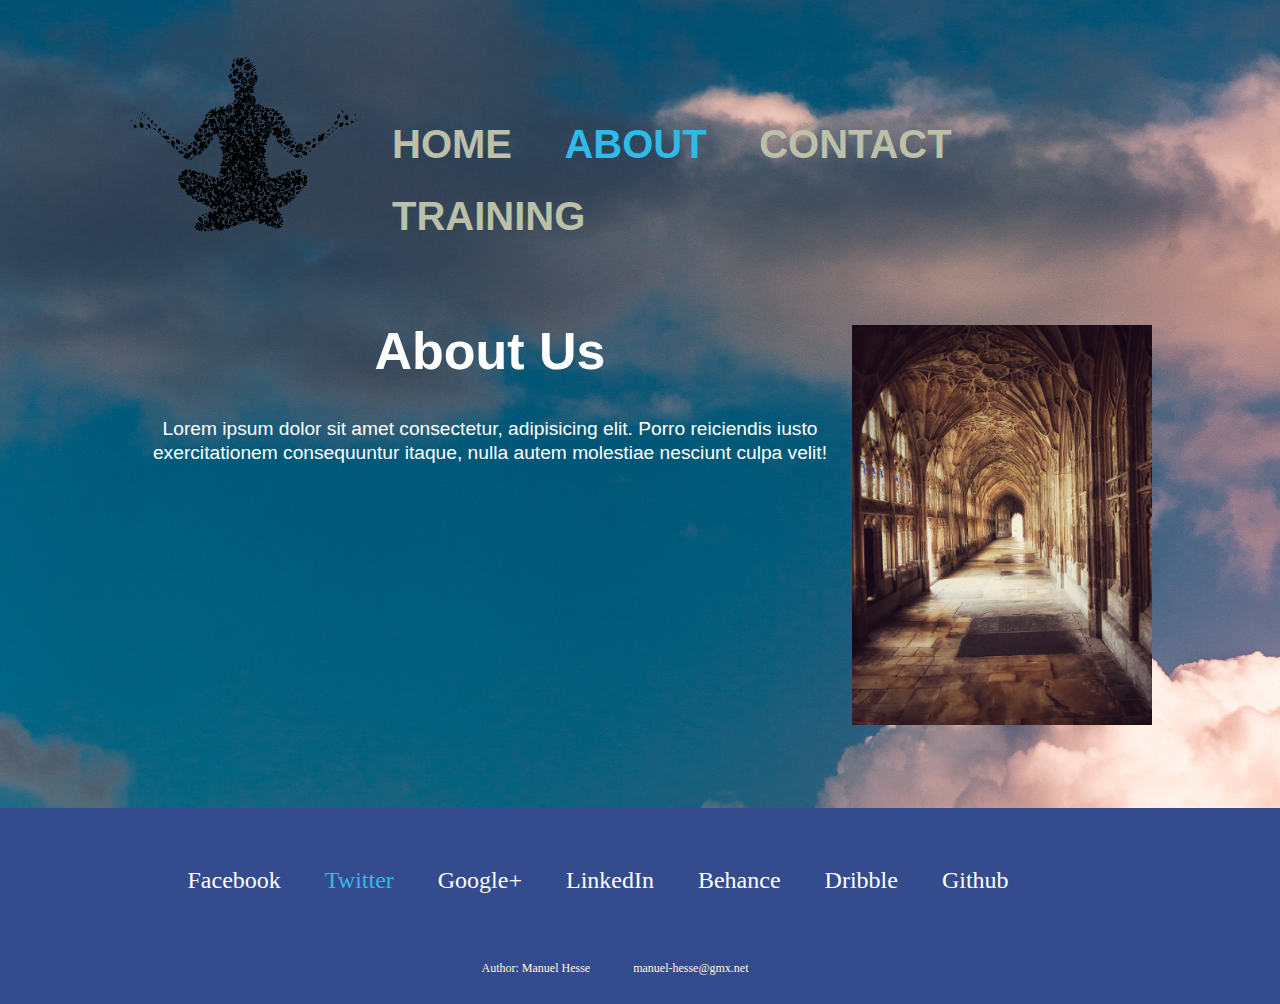
<file: about.html>
<!DOCTYPE html>
<html lang="en">
<head>
    <meta charset="UTF-8">
    <meta http-equiv="X-UA-Compatible" content="IE=edge">
    <meta name="viewport" content="width=device-width, initial-scale=1.0">
    <title>Document</title>
    <!-- This resets all css configurations to normalize it -->
    <link rel="stylesheet" href="css-reset.css">
    <!-- This is my stylesheet -->
    <link rel="stylesheet" href="style.css">
</head>


    <body>
        <section id="Section-1">
            <div class="container">
              <header>
                <div class="logo">
                  <img src="images/1542942859.svg" alt="MH Logo" >
                </div>
        
                <nav>
                  <ul>
                    <li><a href="index.html" >Home</a></li>
                    <li class="active"><a href="about.html" >About</a></li>
                    <li><a href="contact.html">Contact</a></li>
                    
            <li><a href="training.html">Training</a></li>
                  </ul>
                </nav>
              </header>
            </div>

<div class="container">
            <main>
                <div class="herobox1">
                    <h1>About Us</h1>
                    <p> 
                        Lorem ipsum dolor sit amet consectetur, adipisicing elit. Porro reiciendis iusto exercitationem consequuntur itaque, nulla autem molestiae nesciunt culpa velit!
                    </p>
                    
                </div>
                <div class="herobox2">
                    <img src="images/pexels-pixabay-415585.jpg" alt="person servicing a bike in dublin" width="300px" heigh="300px"style="margin-bottom: 80px">
                </div>
            </main>
            
        </div>
        
    </section>
        <footer>
            <div class="container">
              <div class="footer-links">
                <ul>
                  <li><a href="#">Facebook</a></li>
                  <li class="active"><a href="#">Twitter</a></li>
                  <li><a href="#">Google+</a></li>
                  <li><a href="#">LinkedIn</a></li>
                  <li><a href="#">Behance</a></li>
                  <li><a href="#">Dribble</a></li>
                  <li><a href="#">Github</a></li>
                </ul>
                <div class="author">
                  <ul>
                    <li>Author: Manuel Hesse</li>
                      <li><a href="mailto:manuel-hesse@gmx.net">manuel-hesse@gmx.net</a></li>
                  </ul>
                </div>
              </div>
            </div>
            
            
              
            
          </footer>
    </body>
</html>
</file>
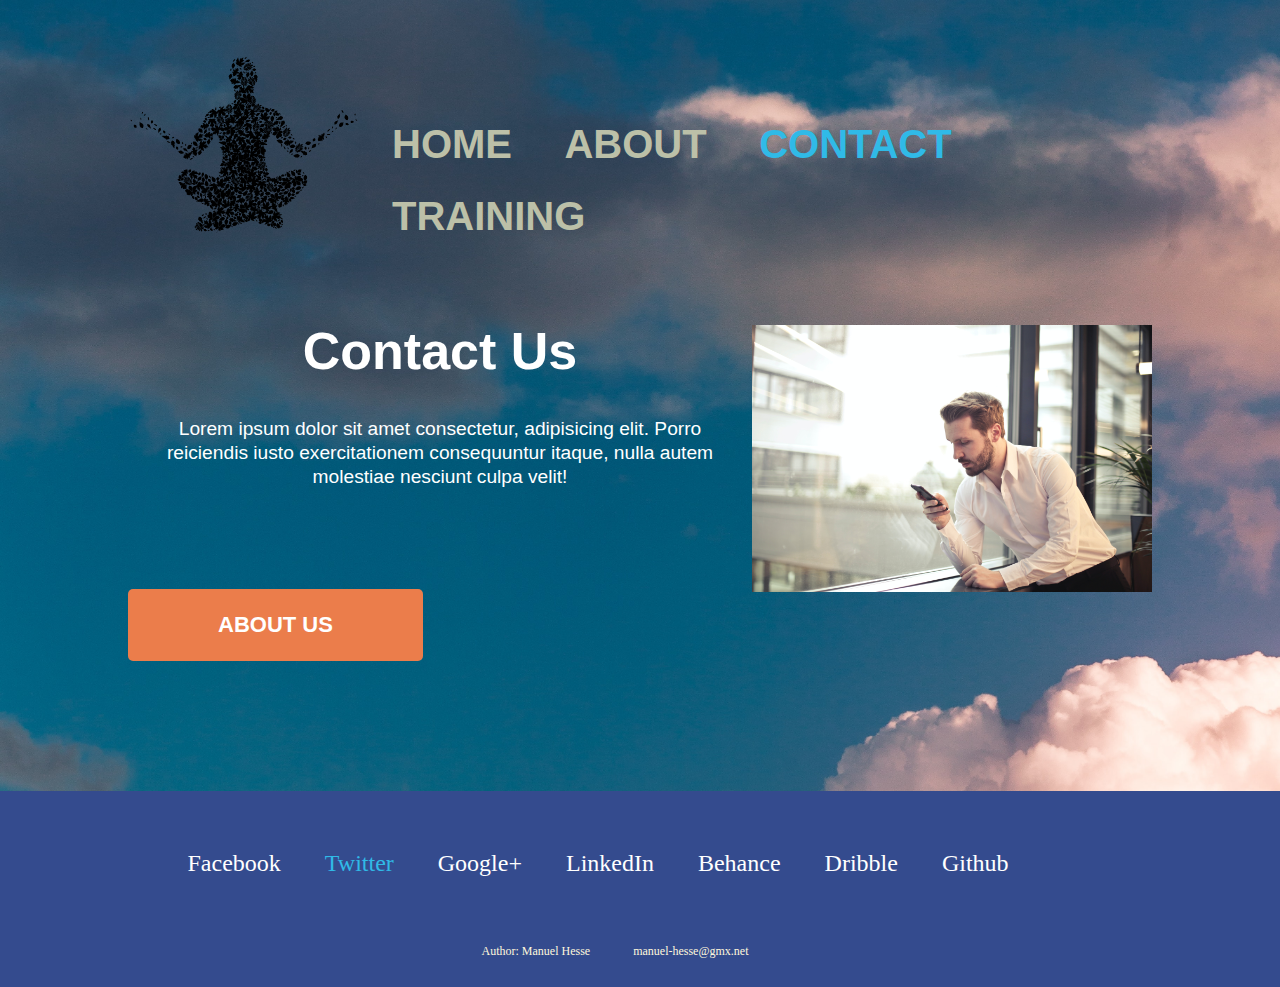
<file: contact.html>
<!DOCTYPE html>
<html lang="en">
<head>
    <meta charset="UTF-8">
    <meta http-equiv="X-UA-Compatible" content="IE=edge">
    <meta name="viewport" content="width=device-width, initial-scale=1.0">
    <title>Document</title>
    <!-- This resets all css configurations to normalize it -->
    <link rel="stylesheet" href="css-reset.css">
    <!-- This is my stylesheet -->
    <link rel="stylesheet" href="style.css">
</head>


    <body>
        <section id="Section-1">
            <div class="container">
              <header>
                <div class="logo">
                  <img src="images/1542942859.svg" alt="MH Logo">
                </div>
        
                <nav>
                  <ul>
                    <li><a href="index.html">Home</a></li>
                    <li><a href="about.html">About</a></li>
                    <li class="active"><a href="contact.html" >Contact</a></li>
                    <li><a href="training.html">Training</a></li>
                  </ul>
                </nav>
              </header>
            </div>

          <div class="container">
            <main>
                
                <div class="herobox1">
                    <h1>Contact Us</h1>
                    <p> 
                        Lorem ipsum dolor sit amet consectetur, adipisicing elit. Porro reiciendis iusto exercitationem consequuntur itaque, nulla autem molestiae nesciunt culpa velit!
                    </p>
                    <p></p>
                    <a href="about.html" class="mybutton" style="margin-top: 40px;">About Us</a>
                    
                </div>
                <div class="herobox2">
                    <img src="images/pexels-andrea-piacquadio-859265.jpg" alt="person in a call" width="400px" heigh="300px" style="margin-bottom: 80px">
                </div>
            </main>
            
        </div>
    </section>
        <footer>
            <div class="container">
              <div class="footer-links">
                <ul>
                  <li><a href="#">Facebook</a></li>
                  <li class="active"><a href="#">Twitter</a></li>
                  <li><a href="#">Google+</a></li>
                  <li><a href="#">LinkedIn</a></li>
                  <li><a href="#">Behance</a></li>
                  <li><a href="#">Dribble</a></li>
                  <li><a href="#">Github</a></li>
                </ul>
                <div class="author">
                  <ul>
                    <li>Author: Manuel Hesse</li>
                      <li><a href="mailto:manuel-hesse@gmx.net">manuel-hesse@gmx.net</a></li>
                  </ul>
                </div>
              </div>
            </div>
            
            
              
            
          </footer>
    </body>
</html>
</file>
<file: style.css>
html{
    height:100%;
}


.logo{
    width: 250px;
    height: 250px;
}

.container  {
    width: 1024px;
    margin-left: auto;
    margin-right: auto;
}


/*###   Section-1   ###*/
#Section-1{
    background-image: url(images/pexels-ruvim-3560044.jpg);
    background-size: cover;
    font-family: 'Titillium Web', sans-serif;
}

main{
  min-height: 300px;
  display: flex;
  color: white;
  text-decoration: none;
}



header{
  padding-top: 55px;
  padding-bottom: 20px;
  display: flex;
  align-items: center;
  justify-content: space-between;
}
nav{
 float: right;
}

nav ul li{
display: inline-block;
padding: 16px;
text-transform: uppercase;
}

h1{
  font-size: 3.25rem;
  margin-bottom: 40px;
  font-weight: bold;
  text-align: center;
}

h3{
font-size: 48px;
color: white;
margin-top: 100px;
margin-bottom: 25px;
font-weight: bold;
text-align: center;
}

.line{
background-color: #00000035;
height: 3px;
width: 75px;
margin-left: auto;
margin-right: auto;
}


#Section-1 p{
  line-height: 1.5rem;
  font-size: 1.2rem;
  margin-bottom: .5rem;
  text-align: center;
  margin-bottom: 60px;
  padding-right: 20px;
  padding-left: 20px;
}

nav ul li a{
  text-decoration: none;
  padding-left: 1rem;
  color: rgb(188, 192, 168);
  font-size: 2.5rem;
  padding-left: 1rem;
  font-weight: bold;
}

.mybutton{
  background-color: #eb7d4b;
  font-size: 2rem;
  text-decoration: none;
  color: rgb(76, 76, 172);
  padding: 25px 90px;
  display: inline-block;
  color: white;
  font-size: 22px;
  text-transform: uppercase;
  font-weight: bold;
  margin-bottom: 130px;
  border-radius: 5px;
  
}


/*###   Section-3   ###*/
#Section-3{
  min-height: 820px;
  color: black;
  background-color: #8C493A;
  display:flex;
  min-height: 920px;
}
.gallery-title h2{
  font-size: 48px;
  color: white;
  margin-top: 100px;
  margin-bottom: 25px;
  margin-left: 240px;
  font-weight: bold;
  text-align: left;
}

.gallery-title .line{
  background-color: #00000045;
  height: 3px;
  width: 75px;
  margin-top: 30px;
  margin-bottom: 30px;
  margin-left: 280px;
  display: inline-block;
}

/*Active Picture*/
.active-picture{
    max-width: 1024px;
    margin: 0 auto;
    position: relative;
}
div.active-picture {
  margin: 5px;
  border: 2px solid #ccc;
  width: 180px;
}
div.active-picture:hover {
  border: 1px solid #777;
}

div.active-desk {
  text-align: center;
  position:absolute;
  padding: 15px;
  bottom:16px;
  left:16px;
  right:16px;
  background: rgba(25, 16, 102, 0.35);
  color: white;
}

div.active-picture {
    margin: 5px;
    border: 1px solid #ccc;
    width: 600px;
  }
/*Gallery*/
div.gallery {
    margin: 5px;
    border: 1px solid #ccc;
    float: left;
    width: 180px;
    
    position: relative;
  }
  
  div.gallery:hover {
    border: 2px solid #777;
  }
  
  div.gallery img {
    width: 100%;
    height: auto;
  }
  
  div.desc {
    text-align: center;
    position:absolute;
    padding: 1px;
    bottom:1px;
    left:1px;
    right:1px;
    background: rgba(0, 0, 0, 0.35);
    color: white;
    font-display: optional;
  }


/*####  section-4 ####*/


  #section-4{
    display:flex;
    background-color: #3c5499;
    min-height: 820px;
    color: white;
  } 
  .title-box p{
    text-align: center;
    margin-top: 25px;
    margin-bottom: 40px;
    font-size: 18px;
  }

#contact-form{
  max-width:870px;
  margin-left: auto;
  margin-right: auto;
}


input[type="text"],input[type="email"], textarea{
  color: white;
  background-color: #273a71;
  border: none;
  font-size: 18px;
  margin: 16px;
  border-radius: 5px;
  padding-left: 16px;
  padding-right: 16px;
}

input[type="text"]::placeholder, input[type="email"]::placeholder, textarea::placeholder{
  color: white;
}

input[type="text"],input[type="email"]{
  width: 45%;
  height: 56px;
}
textarea{
  height:200px;
  width:100%;
  padding-top: 24px;
  padding-bottom: 24px;
}

.form-row{
  display: flex;
}
input[type="submit"]{
  background-color: #30bae7;
  border:none;
  font-size: 18px;
  text-transform: uppercase;
  margin-left: auto;
  margin-right: auto;
}

.footer-links ul li{
  display: inline-block;
  padding: 10px 20px;
}

.footer-links ul li a{
  text-decoration: none;
  color:white;
  font-size: 24px;
}
.footer-links{
  max-width: 945px;
  margin-left: auto;
  margin-right: auto;
}
.footer-links ul{
  margin:0;
  padding: 50px 50px 0px 0px;
}

footer{
  background-color: #344b8e;
  max-height: 300px;
  display: flex;
}

.footer-links ul li.active a{
  color: #30bae7;
}

nav ul li.active a{
  color: #30bae7;
}

.author , .author ul li a{
  max-width: 945px;
  text-align: center;
  color: cornsilk;
  font-size: 12px;
  margin-bottom: 20px;
}
</file>
